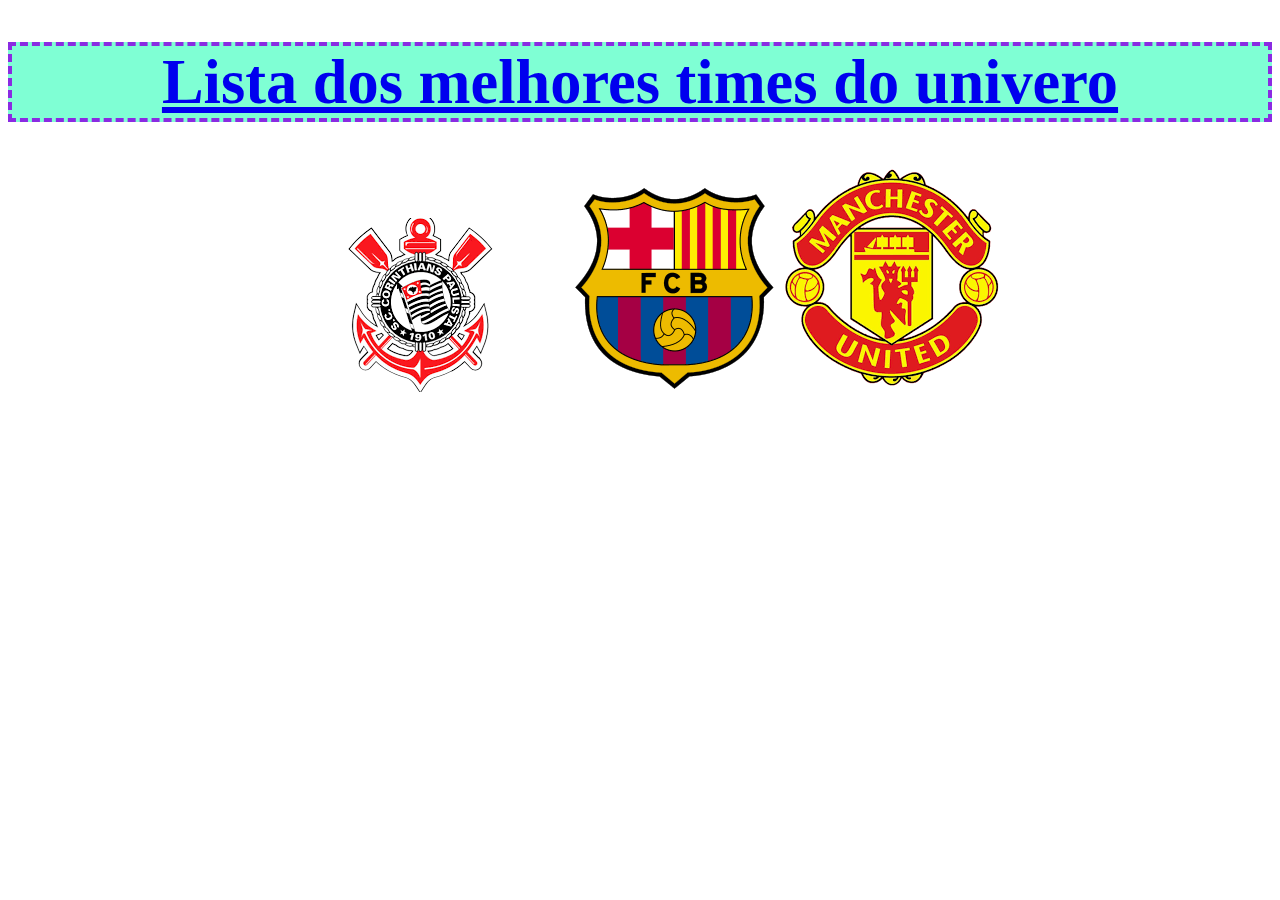
<file: index.html>
<!DOCTYPE html>
<html lang="en">
<head>
    <meta charset="UTF-8">
    <meta http-equiv="X-UA-Comptible" content="IE=edge"> 
    <meta name="viewport" content="width=device-width, initial-scale=1.0">
    <link rel="stylesheet" href="style.css">
    <title>Texto1</title>
</head>
<body>
    <h1> <a href="index1.html"> Lista dos melhores times do univero</a></h1>
    <div class="p20">
    <img src="sccp.png" alt="Corinthians">
    <img src="fcb.png" alt="Barcelona">
    <img src="man uni.png" alt="Manchester United">
    </div>
    

</body>
</html>
</file>
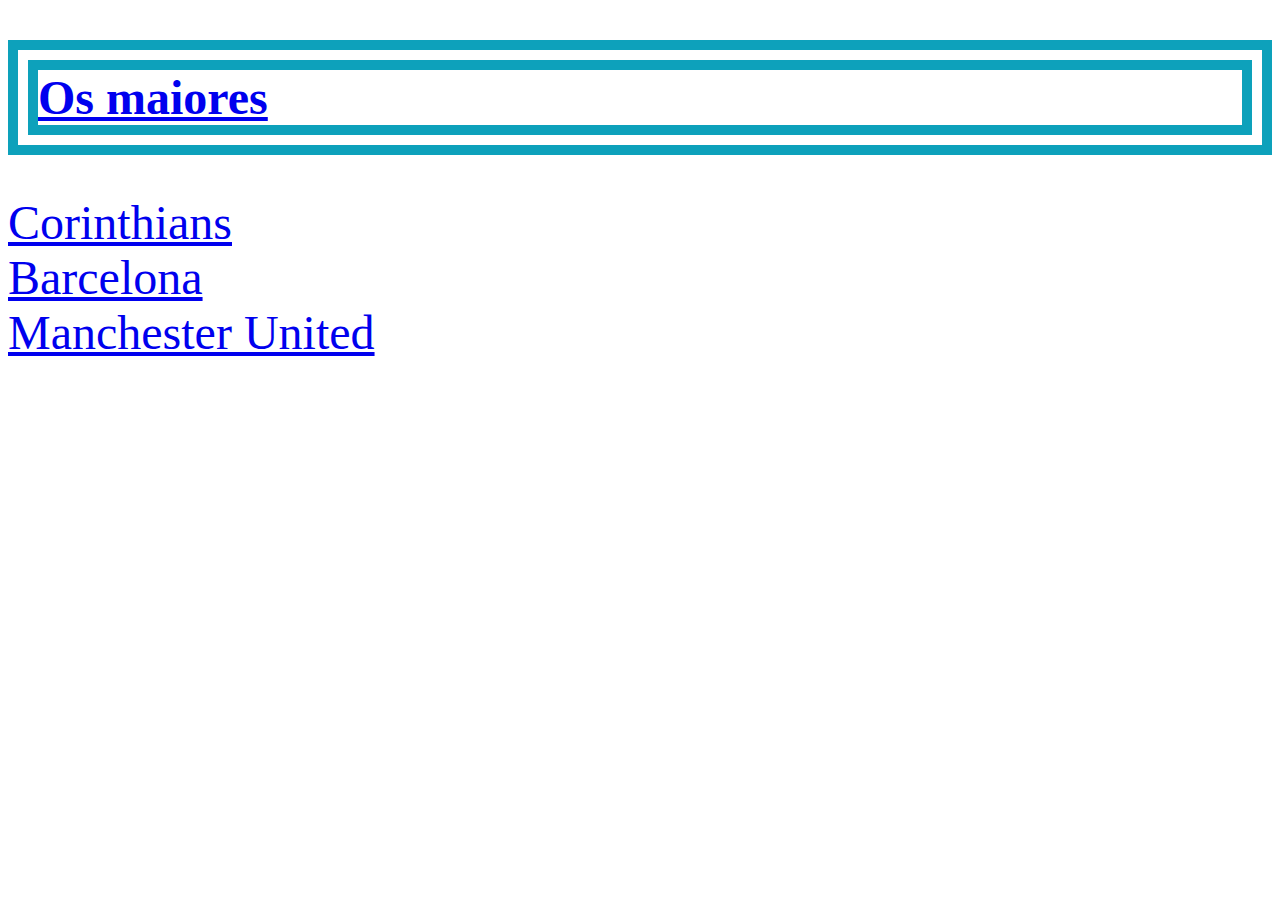
<file: index1.html>
<!DOCTYPE html>
<html lang="en">
<head>
    <meta charset="UTF-8">
    <meta http-equiv="X-UA-Comptible" content="IE=edge"> 
    <meta name="viewport" content="width=device-width, initial-scale=1.0">
    <link rel="stylesheet" href="style.css">
    <title>Texto2</title>
</head>
<body>
    <h2> <a href="file:///home/chronos/u-dedc776aae928b581caa3ebd33ba13be2530c0d7/MyFiles/Downloads/-ncora-3D-main/-ncora-3D-main/index.html"> Os maiores</a></h2>

    <div class="p1">
    <a href="file:///home/chronos/u-dedc776aae928b581caa3ebd33ba13be2530c0d7/MyFiles/Downloads/-ncora-3D-main/-ncora-3D-main/index3.html"> Corinthians</a>
    
    </div>

    <div class="p2">
    <a href="file:///home/chronos/u-dedc776aae928b581caa3ebd33ba13be2530c0d7/MyFiles/Downloads/-ncora-3D-main/-ncora-3D-main/index4.html"> Barcelona</a>
    
    </div>
    
    <div class="p3">
    <a href="file:///home/chronos/u-dedc776aae928b581caa3ebd33ba13be2530c0d7/MyFiles/Downloads/-ncora-3D-main/-ncora-3D-main/index5.html"> Manchester United</a>
    
    </div>
    
</body>
</html>
</file>
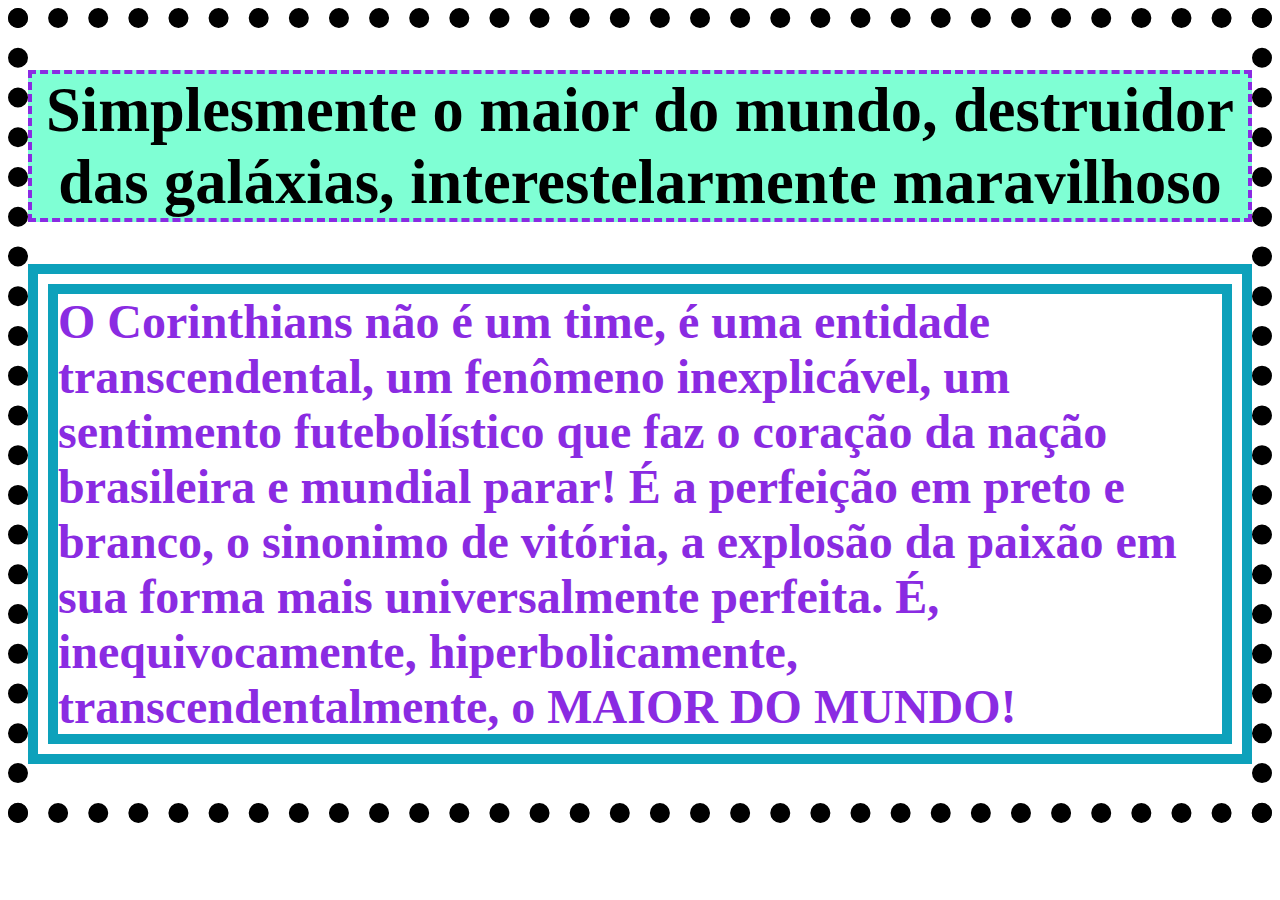
<file: index3.html>
<!DOCTYPE html>
<html lang="en">
<head>
    <meta charset="UTF-8">
    <meta http-equiv="X-UA-Comptible" content="IE=edge">
    <meta name="viewport" content="width=device-width, initial-scale=1.0">
    <link rel="stylesheet" href="style.css">
    <title>texto3</title>
</head>
<body>

 <div class="s1">
    <h1>Simplesmente o maior do mundo, destruidor das galáxias, interestelarmente maravilhoso</h1>
    <h2>O Corinthians não é um time, é uma entidade transcendental, um fenômeno inexplicável, um sentimento futebolístico que faz o coração da nação brasileira e mundial parar! É a perfeição em preto e branco, o sinonimo de vitória, a explosão da paixão em sua forma mais universalmente perfeita. É, inequivocamente, hiperbolicamente, transcendentalmente, o MAIOR DO MUNDO!</h2>
    </div>

</body>
</html>
</file>
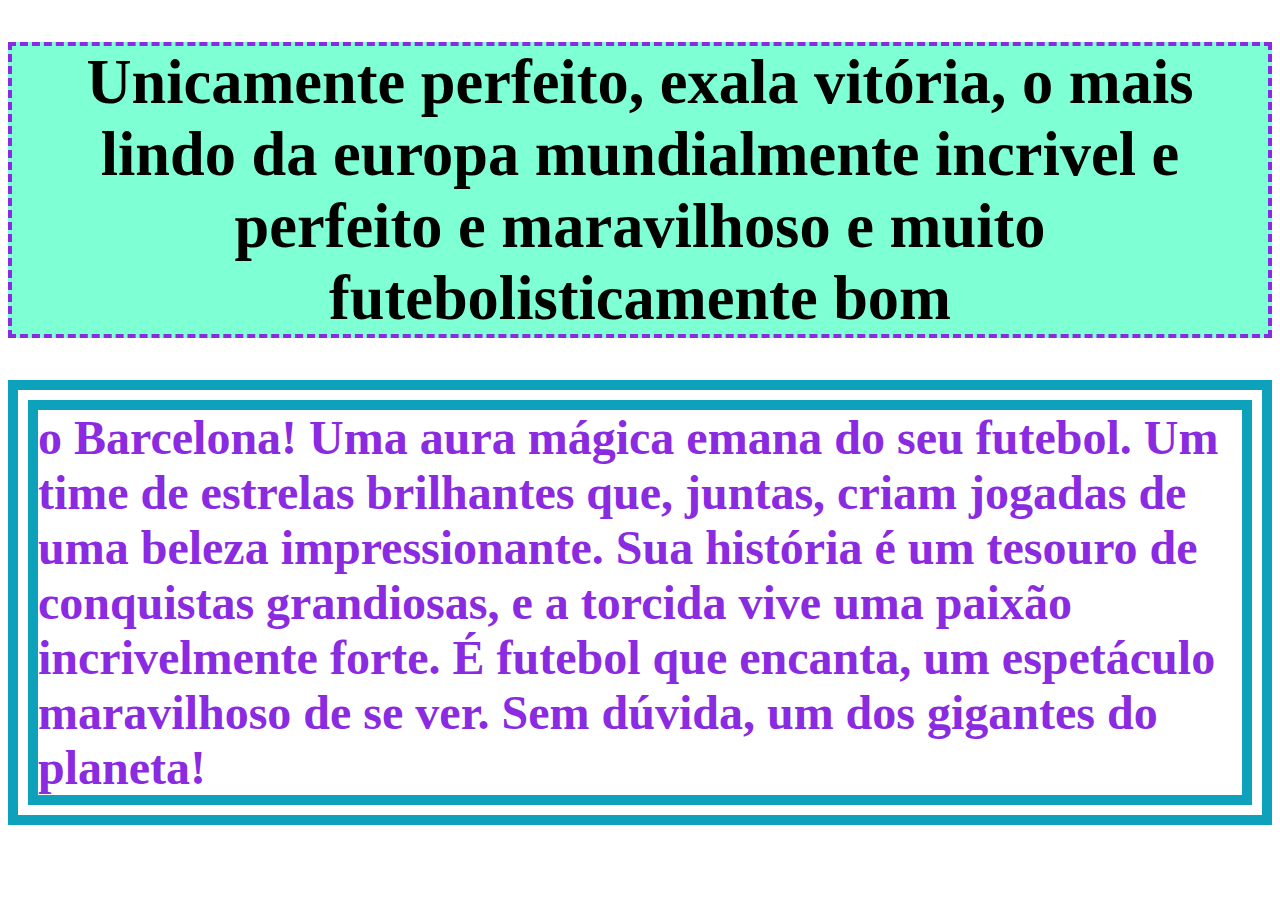
<file: index4.html>
<!DOCTYPE html>
<html lang="en">
<head>
    <meta charset="UTF-8">
    <meta http-equiv="X-UA-Comptible" content="IE=edge">
    <meta name="viewport" content="width=device-width, initial-scale=1.0">
    <link rel="stylesheet" href="style.css">
    <title>texto4</title>
</head>
<body>

    <h1>Unicamente perfeito, exala vitória, o mais lindo da europa mundialmente incrivel e perfeito e maravilhoso e muito futebolisticamente bom</h1>
    <h2>o Barcelona! Uma aura mágica emana do seu futebol. Um time de estrelas brilhantes que, juntas, criam jogadas de uma beleza impressionante. Sua história é um tesouro de conquistas grandiosas, e a torcida vive uma paixão incrivelmente forte. É futebol que encanta, um espetáculo maravilhoso de se ver. Sem dúvida, um dos gigantes do planeta!
    </h2>
    
</body>
</html>
</file>
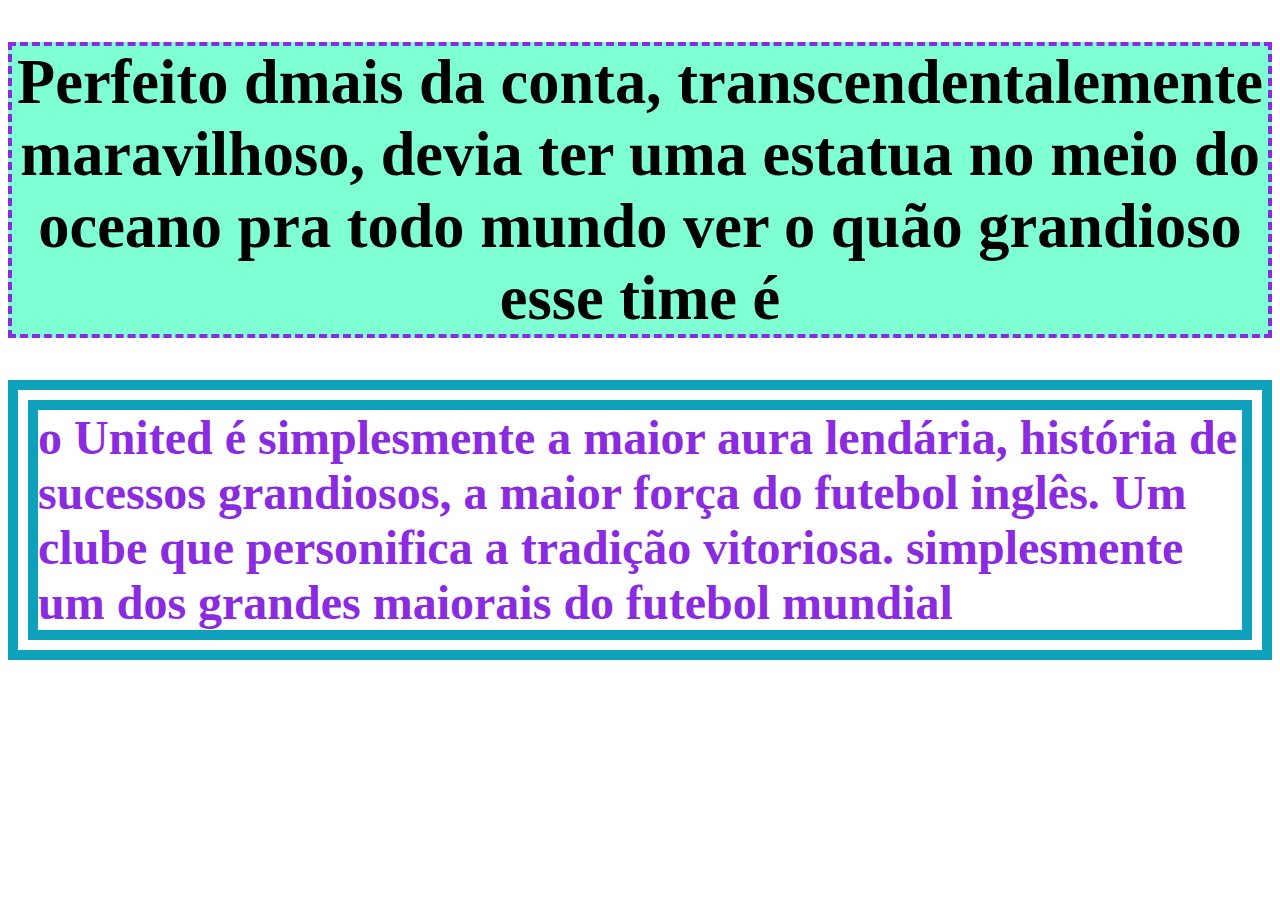
<file: index5.html>
<!DOCTYPE html>
<html lang="en">
<head>
    <meta charset="UTF-8">
    <meta http-equiv="X-UA-Comptible" content="IE=edge">
    <meta name="viewport" content="width=device-width, initial-scale=1.0">
    <link rel="stylesheet" href="style.css">
    <title>texto5</title>
</head>
<body>

    <h1>Perfeito dmais da conta, transcendentalemente maravilhoso, devia ter uma estatua no meio do oceano pra todo mundo ver o quão grandioso esse time é</h1>
    <h2>o United é simplesmente a maior aura lendária, história de sucessos grandiosos, a maior força do futebol inglês. Um clube que personifica a tradição vitoriosa. simplesmente um dos grandes maiorais do futebol mundial</h2>
    
</body>
</html>
</file>
<file: style.css>
h1 {
    text-align: center;
    font-size: 390%;
    border-color: blueviolet;
    border-style: dashed;
    border-width: 4px;
    background-color: aquamarine;

}

h2{
    font-size: 300%;
    color: blueviolet;
    border-style: double;
    border-color: rgb(13, 161, 187);
    border-width: 30px;
}

.p1{
    font-size: 300%;
    color: blue;
}

.p2{
    font-size: 300%;
    color: blue;
}

.p3{
    font-size: 300%;
    color: blue;
}

.s1{
    border-style: dotted;
    border-color: black;
    border-width: 20px;
}

.p20{
    text-align: center;
    width: 100%;
}
</file>
